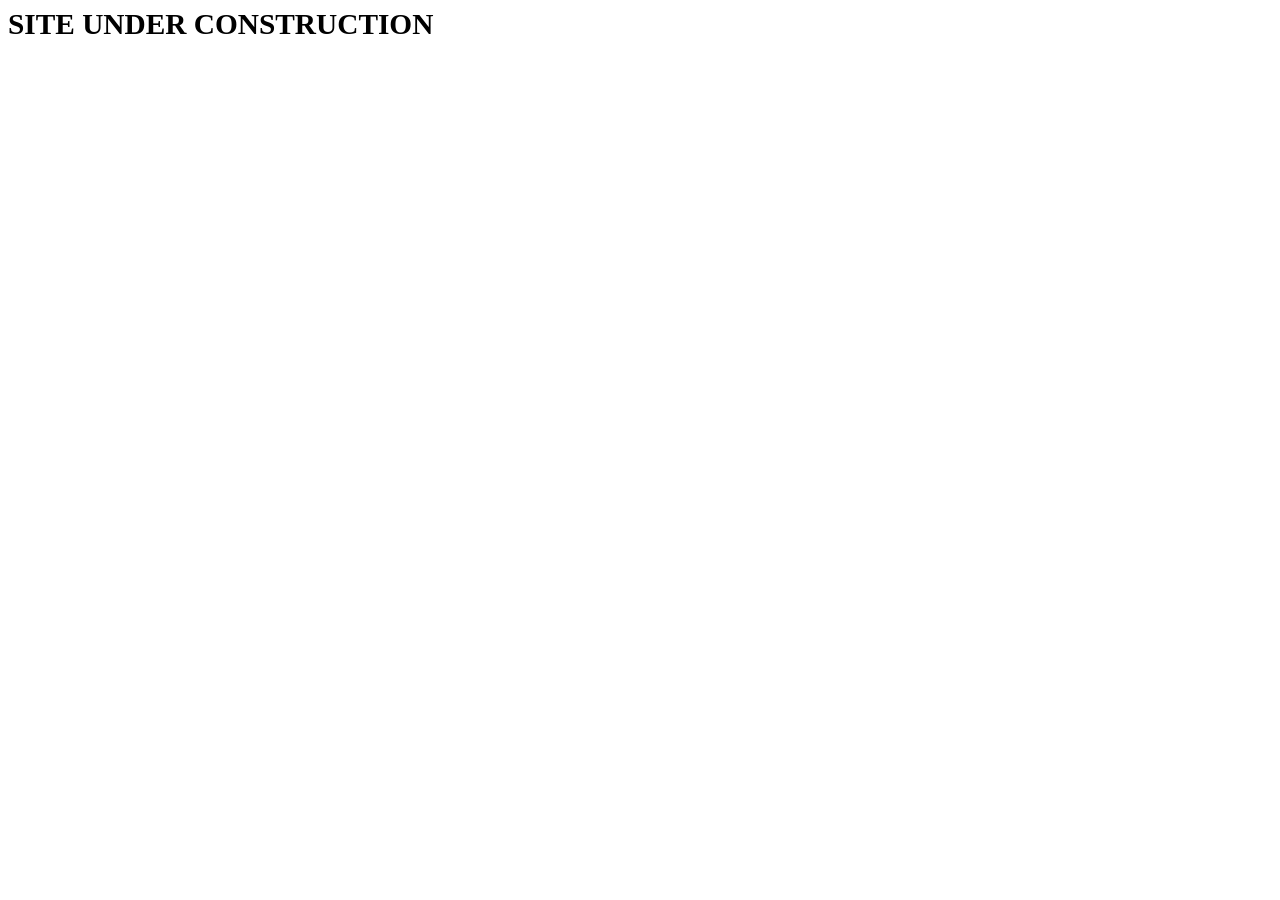
<file: index.html>
<!DOCTYPE html><html><head><meta http-equiv="Content-Type" content="text/html; charset=UTF-8"><link rel="stylesheet" type="text/css" href="cid:css-07b59d4f-78da-484b-94cd-69dffb295693@mhtml.blink" />
	
	<title></title>
	<meta name="generator" content="LibreOffice 7.5.0.3 (MacOSX)">
	<meta name="created" content="2023-05-01T07:37:22.996339488">
	<meta name="changed" content="2023-05-01T07:38:16.495759316">
	
</head>
<body lang="en-US" link="#000080" vlink="#800000" dir="ltr"><p style="line-height: 100%; margin-bottom: 0cm">
<font color="#000000"><font face="HelveticaNeue-Bold, serif"><font size="3" style="text-align: center; font-size: 22pt"><b>SITE UNDER CONSTRUCTION</b></font></font></font></p>

</body></html>
</file>
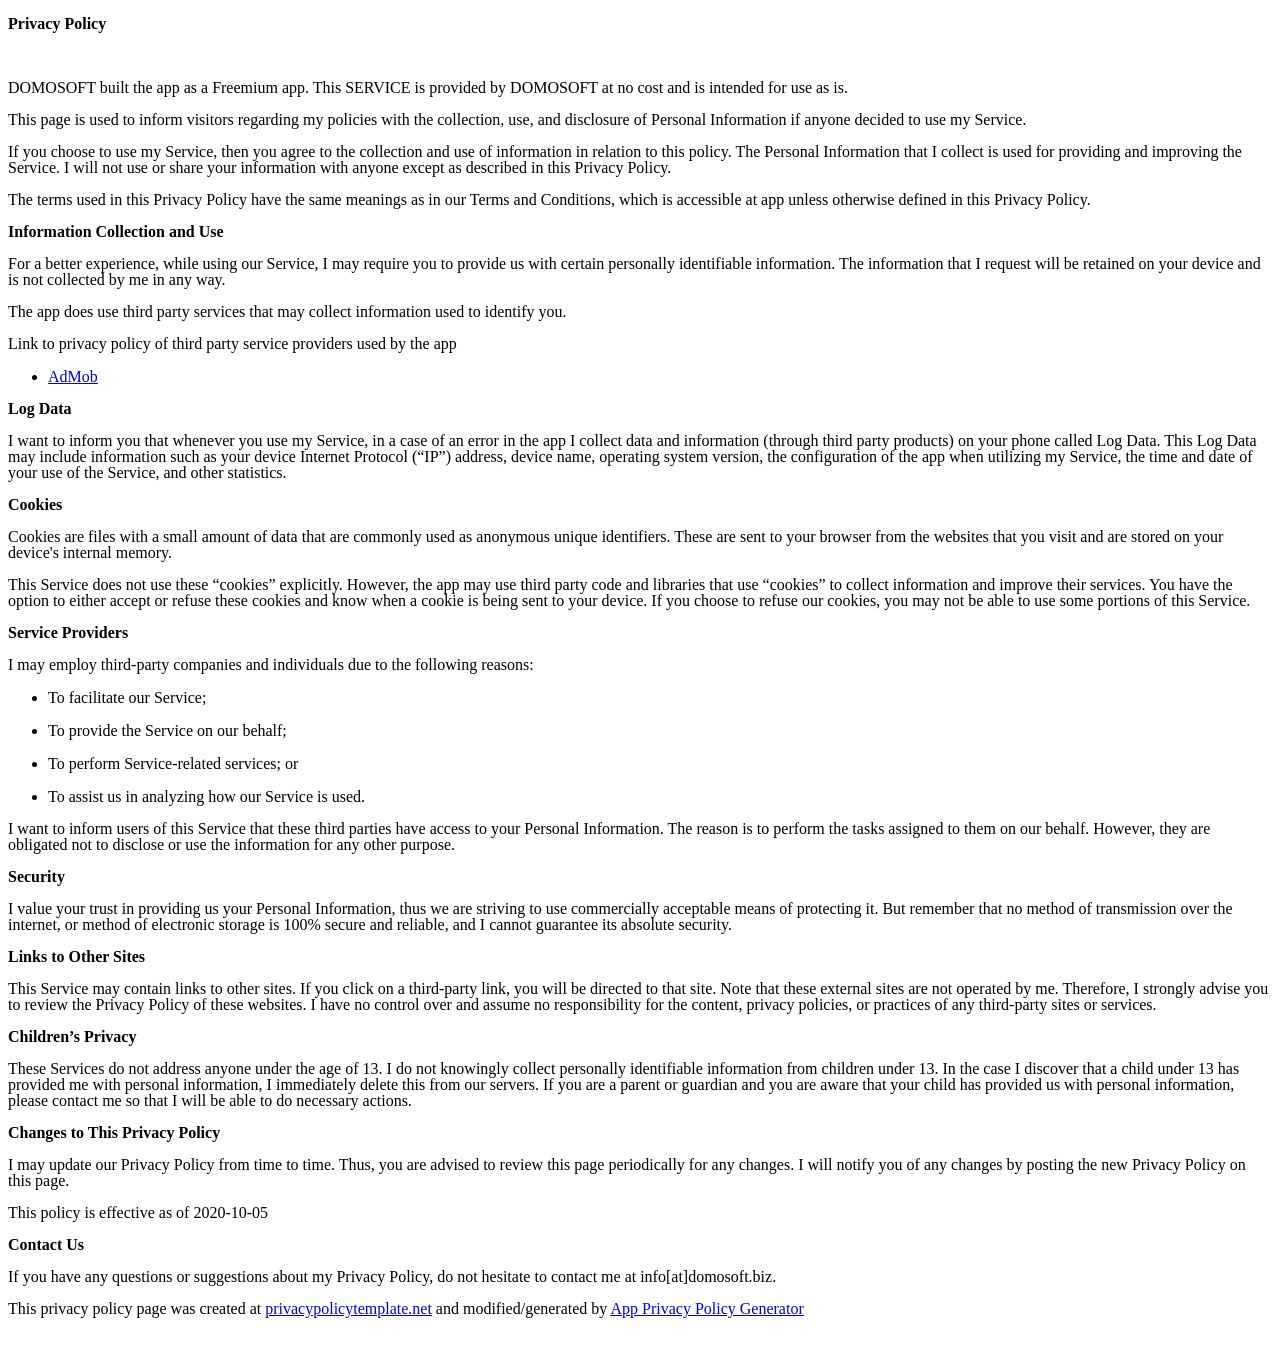
<file: domosoft_privacy.html>
<!DOCTYPE html><html><head><meta http-equiv="Content-Type" content="text/html; charset=UTF-8"><link rel="stylesheet" type="text/css" href="cid:css-07b59d4f-78da-484b-94cd-69dffb295693@mhtml.blink" />
	
	<title></title>
	<meta name="generator" content="LibreOffice 7.5.0.3 (MacOSX)">
	<meta name="created" content="2023-05-01T07:37:22.996339488">
	<meta name="changed" content="2023-05-01T07:38:16.495759316">
	
</head>
<body lang="en-US" link="#000080" vlink="#800000" dir="ltr"><p style="line-height: 100%; margin-bottom: 0cm">
<font color="#000000"><font face="HelveticaNeue-Bold, serif"><font size="3" style="font-size: 12pt"><span style="letter-spacing: normal"><b>Privacy
Policy</b></span></font></font></font></p>
<p style="line-height: 100%; margin-bottom: 0cm"><br>

</p>
<p style="line-height: 100%; margin-bottom: 0.42cm"><font color="#000000"><font face="HelveticaNeue, serif"><font size="3" style="font-size: 12pt"><span style="letter-spacing: normal"><span style="font-weight: normal">DOMOSOFT
built the app as a Freemium app. This SERVICE is provided by
DOMOSOFT at no cost and is intended for use as is.</span></span></font></font></font></p>
<p style="line-height: 100%; margin-bottom: 0.42cm"><font color="#000000"><font face="HelveticaNeue, serif"><font size="3" style="font-size: 12pt"><span style="letter-spacing: normal"><span style="font-weight: normal">This
page is used to inform visitors regarding my policies with the
collection, use, and disclosure of Personal Information if anyone
decided to use my Service.</span></span></font></font></font></p>
<p style="line-height: 100%; margin-bottom: 0.42cm"><font color="#000000"><font face="HelveticaNeue, serif"><font size="3" style="font-size: 12pt"><span style="letter-spacing: normal"><span style="font-weight: normal">If
you choose to use my Service, then you agree to the collection and
use of information in relation to this policy. The Personal
Information that I collect is used for providing and improving the
Service. I will not use or share your information with anyone except
as described in this Privacy Policy.</span></span></font></font></font></p>
<p style="line-height: 100%; margin-bottom: 0.42cm"><font color="#000000"><font face="HelveticaNeue, serif"><font size="3" style="font-size: 12pt"><span style="letter-spacing: normal"><span style="font-weight: normal">The
terms used in this Privacy Policy have the same meanings as in our
Terms and Conditions, which is accessible at app unless otherwise
defined in this Privacy Policy.</span></span></font></font></font></p>
<p style="line-height: 100%; margin-bottom: 0.42cm"><font color="#000000"><font face="HelveticaNeue-Bold, serif"><font size="3" style="font-size: 12pt"><span style="letter-spacing: normal"><b>Information
Collection and Use</b></span></font></font></font></p>
<p style="line-height: 100%; margin-bottom: 0.42cm"><font color="#000000"><font face="HelveticaNeue, serif"><font size="3" style="font-size: 12pt"><span style="letter-spacing: normal"><span style="font-weight: normal">For
a better experience, while using our Service, I may require you to
provide us with certain personally identifiable information. The
information that I request will be retained on your device and is not
collected by me in any way.</span></span></font></font></font></p>
<p style="line-height: 100%; margin-bottom: 0.42cm"><font color="#000000"><font face="HelveticaNeue, serif"><font size="3" style="font-size: 12pt"><span style="letter-spacing: normal"><span style="font-weight: normal">The
app does use third party services that may collect information used
to identify you.</span></span></font></font></font></p>
<p style="line-height: 100%; margin-bottom: 0.42cm"><font color="#000000"><font face="HelveticaNeue, serif"><font size="3" style="font-size: 12pt"><span style="letter-spacing: normal"><span style="font-weight: normal">Link
to privacy policy of third party service providers used by the app</span></span></font></font></font></p>
<ul>
	<li><p style="line-height: 100%; margin-bottom: 0cm"><a href="https://support.google.com/admob/answer/6128543?hl=en"><font color="#0000e9"><font face="HelveticaNeue, serif"><font size="3" style="font-size: 12pt"><span style="letter-spacing: normal"><u><span style="font-weight: normal">AdMob</span></u></span></font></font></font></a></p>
</li></ul>
<p style="line-height: 100%; margin-bottom: 0.42cm"><font color="#000000"><font face="HelveticaNeue-Bold, serif"><font size="3" style="font-size: 12pt"><span style="letter-spacing: normal"><b>Log
Data</b></span></font></font></font></p>
<p style="line-height: 100%; margin-bottom: 0.42cm"><font color="#000000"><font face="HelveticaNeue, serif"><font size="3" style="font-size: 12pt"><span style="letter-spacing: normal"><span style="font-weight: normal">I
want to inform you that whenever you use my Service, in a case of an
error in the app I collect data and information (through third party
products) on your phone called Log Data. This Log Data may include
information such as your device Internet Protocol (“IP”) address,
device name, operating system version, the configuration of the app
when utilizing my Service, the time and date of your use of the
Service, and other statistics.</span></span></font></font></font></p>
<p style="line-height: 100%; margin-bottom: 0.42cm"><font color="#000000"><font face="HelveticaNeue-Bold, serif"><font size="3" style="font-size: 12pt"><span style="letter-spacing: normal"><b>Cookies</b></span></font></font></font></p>
<p style="line-height: 100%; margin-bottom: 0.42cm"><font color="#000000"><font face="HelveticaNeue, serif"><font size="3" style="font-size: 12pt"><span style="letter-spacing: normal"><span style="font-weight: normal">Cookies
are files with a small amount of data that are commonly used as
anonymous unique identifiers. These are sent to your browser from the
websites that you visit and are stored on your device's internal
memory.</span></span></font></font></font></p>
<p style="line-height: 100%; margin-bottom: 0.42cm"><font color="#000000"><font face="HelveticaNeue, serif"><font size="3" style="font-size: 12pt"><span style="letter-spacing: normal"><span style="font-weight: normal">This
Service does not use these “cookies” explicitly. However, the app
may use third party code and libraries that use “cookies” to
collect information and improve their services. You have the option
to either accept or refuse these cookies and know when a cookie is
being sent to your device. If you choose to refuse our cookies, you
may not be able to use some portions of this Service.</span></span></font></font></font></p>
<p style="line-height: 100%; margin-bottom: 0.42cm"><font color="#000000"><font face="HelveticaNeue-Bold, serif"><font size="3" style="font-size: 12pt"><span style="letter-spacing: normal"><b>Service
Providers</b></span></font></font></font></p>
<p style="line-height: 100%; margin-bottom: 0.42cm"><font color="#000000"><font face="HelveticaNeue, serif"><font size="3" style="font-size: 12pt"><span style="letter-spacing: normal"><span style="font-weight: normal">I
may employ third-party companies and individuals due to the following
reasons:</span></span></font></font></font></p>
<ul>
	<li><p style="line-height: 100%; margin-bottom: 0cm"><font color="#000000"><font face="HelveticaNeue, serif"><font size="3" style="font-size: 12pt"><span style="letter-spacing: normal"><span style="font-weight: normal">To
	facilitate our Service;</span></span></font></font></font></p>
	</li><li><p style="line-height: 100%; margin-bottom: 0cm"><font color="#000000"><font face="HelveticaNeue, serif"><font size="3" style="font-size: 12pt"><span style="letter-spacing: normal"><span style="font-weight: normal">To
	provide the Service on our behalf;</span></span></font></font></font></p>
	</li><li><p style="line-height: 100%; margin-bottom: 0cm"><font color="#000000"><font face="HelveticaNeue, serif"><font size="3" style="font-size: 12pt"><span style="letter-spacing: normal"><span style="font-weight: normal">To
	perform Service-related services; or</span></span></font></font></font></p>
	</li><li><p style="line-height: 100%; margin-bottom: 0cm"><font color="#000000"><font face="HelveticaNeue, serif"><font size="3" style="font-size: 12pt"><span style="letter-spacing: normal"><span style="font-weight: normal">To
	assist us in analyzing how our Service is used.</span></span></font></font></font></p>
</li></ul>
<p style="line-height: 100%; margin-bottom: 0.42cm"><font color="#000000"><font face="HelveticaNeue, serif"><font size="3" style="font-size: 12pt"><span style="letter-spacing: normal"><span style="font-weight: normal">I
want to inform users of this Service that these third parties have
access to your Personal Information. The reason is to perform the
tasks assigned to them on our behalf. However, they are obligated not
to disclose or use the information for any other purpose.</span></span></font></font></font></p>
<p style="line-height: 100%; margin-bottom: 0.42cm"><font color="#000000"><font face="HelveticaNeue-Bold, serif"><font size="3" style="font-size: 12pt"><span style="letter-spacing: normal"><b>Security</b></span></font></font></font></p>
<p style="line-height: 100%; margin-bottom: 0.42cm"><font color="#000000"><font face="HelveticaNeue, serif"><font size="3" style="font-size: 12pt"><span style="letter-spacing: normal"><span style="font-weight: normal">I
value your trust in providing us your Personal Information, thus we
are striving to use commercially acceptable means of protecting it.
But remember that no method of transmission over the internet, or
method of electronic storage is 100% secure and reliable, and I
cannot guarantee its absolute security.</span></span></font></font></font></p>
<p style="line-height: 100%; margin-bottom: 0.42cm"><font color="#000000"><font face="HelveticaNeue-Bold, serif"><font size="3" style="font-size: 12pt"><span style="letter-spacing: normal"><b>Links
to Other Sites</b></span></font></font></font></p>
<p style="line-height: 100%; margin-bottom: 0.42cm"><font color="#000000"><font face="HelveticaNeue, serif"><font size="3" style="font-size: 12pt"><span style="letter-spacing: normal"><span style="font-weight: normal">This
Service may contain links to other sites. If you click on a
third-party link, you will be directed to that site. Note that these
external sites are not operated by me. Therefore, I strongly advise
you to review the Privacy Policy of these websites. I have no control
over and assume no responsibility for the content, privacy policies,
or practices of any third-party sites or services.</span></span></font></font></font></p>
<p style="line-height: 100%; margin-bottom: 0.42cm"><font color="#000000"><font face="HelveticaNeue-Bold, serif"><font size="3" style="font-size: 12pt"><span style="letter-spacing: normal"><b>Children’s
Privacy</b></span></font></font></font></p>
<p style="line-height: 100%; margin-bottom: 0.42cm"><font color="#000000"><font face="HelveticaNeue, serif"><font size="3" style="font-size: 12pt"><span style="letter-spacing: normal"><span style="font-weight: normal">These
Services do not address anyone under the age of 13. I do not
knowingly collect personally identifiable information from children
under 13. In the case I discover that a child under 13 has provided
me with personal information, I immediately delete this from our
servers. If you are a parent or guardian and you are aware that your
child has provided us with personal information, please contact me so
that I will be able to do necessary actions.</span></span></font></font></font></p>
<p style="line-height: 100%; margin-bottom: 0.42cm"><font color="#000000"><font face="HelveticaNeue-Bold, serif"><font size="3" style="font-size: 12pt"><span style="letter-spacing: normal"><b>Changes
to This Privacy Policy</b></span></font></font></font></p>
<p style="line-height: 100%; margin-bottom: 0.42cm"><font color="#000000"><font face="HelveticaNeue, serif"><font size="3" style="font-size: 12pt"><span style="letter-spacing: normal"><span style="font-weight: normal">I
may update our Privacy Policy from time to time. Thus, you are
advised to review this page periodically for any changes. I will
notify you of any changes by posting the new Privacy Policy on this
page.</span></span></font></font></font></p>
<p style="line-height: 100%; margin-bottom: 0.42cm"><font color="#000000"><font face="HelveticaNeue, serif"><font size="3" style="font-size: 12pt"><span style="letter-spacing: normal"><span style="font-weight: normal">This
policy is effective as of 2020-10-05</span></span></font></font></font></p>
<p style="line-height: 100%; margin-bottom: 0.42cm"><font color="#000000"><font face="HelveticaNeue-Bold, serif"><font size="3" style="font-size: 12pt"><span style="letter-spacing: normal"><b>Contact
Us</b></span></font></font></font></p>
<p style="line-height: 100%; margin-bottom: 0.42cm"><font color="#000000"><font face="HelveticaNeue, serif"><font size="3" style="font-size: 12pt"><span style="letter-spacing: normal"><span style="font-weight: normal">If
you have any questions or suggestions about my Privacy Policy, do not
hesitate to contact me at info[at]domosoft.biz.</span></span></font></font></font></p>
<p style="line-height: 100%; margin-bottom: 0.42cm"><font color="#000000"><font face="HelveticaNeue, serif"><font size="3" style="font-size: 12pt"><span style="letter-spacing: normal"><span style="font-weight: normal">This
privacy policy page was created at </span></span></font></font></font><a href="https://privacypolicytemplate.net/"><font color="#0000e9"><font face="HelveticaNeue, serif"><font size="3" style="font-size: 12pt"><span style="letter-spacing: normal"><u><span style="font-weight: normal">privacypolicytemplate.net</span></u></span></font></font></font></a><font color="#000000"><font face="HelveticaNeue, serif"><font size="3" style="font-size: 12pt"><span style="letter-spacing: normal"><span style="font-weight: normal">
and modified/generated by </span></span></font></font></font><a href="https://app-privacy-policy-generator.firebaseapp.com/"><font color="#0000e9"><font face="HelveticaNeue, serif"><font size="3" style="font-size: 12pt"><span style="letter-spacing: normal"><u><span style="font-weight: normal">App
Privacy Policy Generator</span></u></span></font></font></font></a></p>
<p style="line-height: 100%; margin-bottom: 0cm"><br>

</p>

</body></html>
</file>
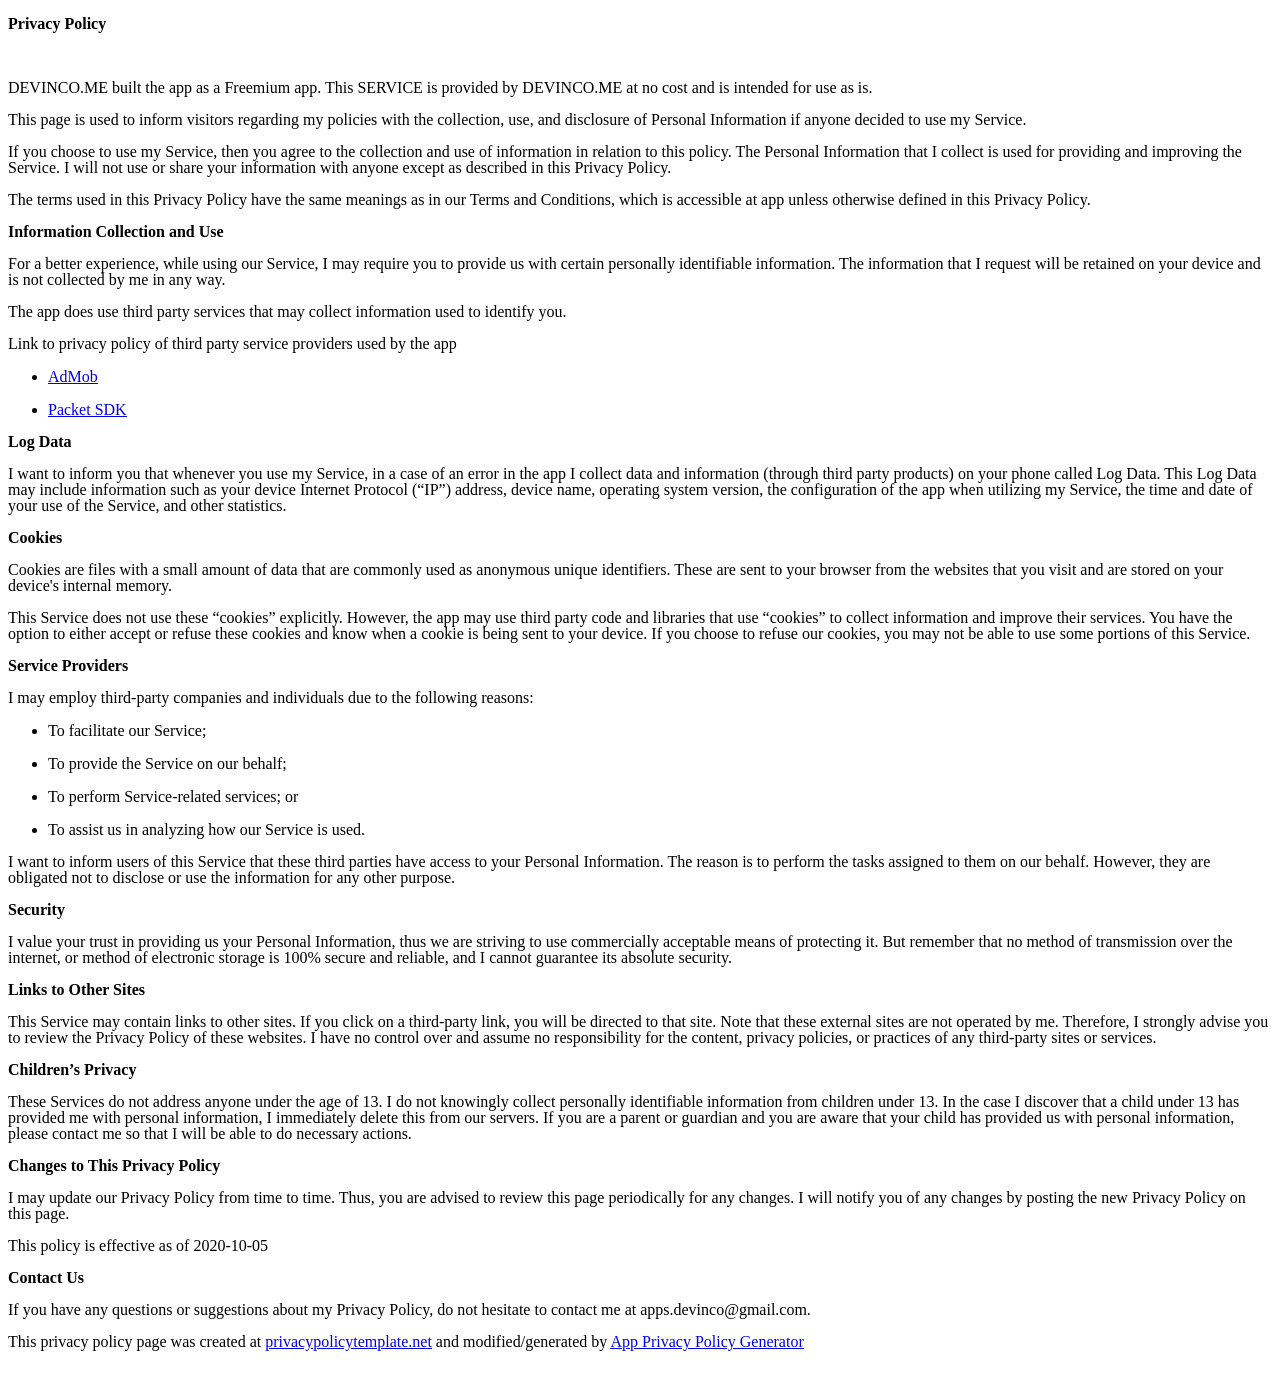
<file: privacy.html>
<!DOCTYPE html><html><head><meta http-equiv="Content-Type" content="text/html; charset=UTF-8"><link rel="stylesheet" type="text/css" href="cid:css-07b59d4f-78da-484b-94cd-69dffb295693@mhtml.blink" />
	
	<title></title>
	<meta name="generator" content="LibreOffice 7.5.0.3 (MacOSX)">
	<meta name="created" content="2023-05-01T07:37:22.996339488">
	<meta name="changed" content="2023-05-01T07:38:16.495759316">
	
</head>
<body lang="en-US" link="#000080" vlink="#800000" dir="ltr"><p style="line-height: 100%; margin-bottom: 0cm">
<font color="#000000"><font face="HelveticaNeue-Bold, serif"><font size="3" style="font-size: 12pt"><span style="letter-spacing: normal"><b>Privacy
Policy</b></span></font></font></font></p>
<p style="line-height: 100%; margin-bottom: 0cm"><br>

</p>
<p style="line-height: 100%; margin-bottom: 0.42cm"><font color="#000000"><font face="HelveticaNeue, serif"><font size="3" style="font-size: 12pt"><span style="letter-spacing: normal"><span style="font-weight: normal">DEVINCO.ME
built the app as a Freemium app. This SERVICE is provided by
DEVINCO.ME at no cost and is intended for use as is.</span></span></font></font></font></p>
<p style="line-height: 100%; margin-bottom: 0.42cm"><font color="#000000"><font face="HelveticaNeue, serif"><font size="3" style="font-size: 12pt"><span style="letter-spacing: normal"><span style="font-weight: normal">This
page is used to inform visitors regarding my policies with the
collection, use, and disclosure of Personal Information if anyone
decided to use my Service.</span></span></font></font></font></p>
<p style="line-height: 100%; margin-bottom: 0.42cm"><font color="#000000"><font face="HelveticaNeue, serif"><font size="3" style="font-size: 12pt"><span style="letter-spacing: normal"><span style="font-weight: normal">If
you choose to use my Service, then you agree to the collection and
use of information in relation to this policy. The Personal
Information that I collect is used for providing and improving the
Service. I will not use or share your information with anyone except
as described in this Privacy Policy.</span></span></font></font></font></p>
<p style="line-height: 100%; margin-bottom: 0.42cm"><font color="#000000"><font face="HelveticaNeue, serif"><font size="3" style="font-size: 12pt"><span style="letter-spacing: normal"><span style="font-weight: normal">The
terms used in this Privacy Policy have the same meanings as in our
Terms and Conditions, which is accessible at app unless otherwise
defined in this Privacy Policy.</span></span></font></font></font></p>
<p style="line-height: 100%; margin-bottom: 0.42cm"><font color="#000000"><font face="HelveticaNeue-Bold, serif"><font size="3" style="font-size: 12pt"><span style="letter-spacing: normal"><b>Information
Collection and Use</b></span></font></font></font></p>
<p style="line-height: 100%; margin-bottom: 0.42cm"><font color="#000000"><font face="HelveticaNeue, serif"><font size="3" style="font-size: 12pt"><span style="letter-spacing: normal"><span style="font-weight: normal">For
a better experience, while using our Service, I may require you to
provide us with certain personally identifiable information. The
information that I request will be retained on your device and is not
collected by me in any way.</span></span></font></font></font></p>
<p style="line-height: 100%; margin-bottom: 0.42cm"><font color="#000000"><font face="HelveticaNeue, serif"><font size="3" style="font-size: 12pt"><span style="letter-spacing: normal"><span style="font-weight: normal">The
app does use third party services that may collect information used
to identify you.</span></span></font></font></font></p>
<p style="line-height: 100%; margin-bottom: 0.42cm"><font color="#000000"><font face="HelveticaNeue, serif"><font size="3" style="font-size: 12pt"><span style="letter-spacing: normal"><span style="font-weight: normal">Link
to privacy policy of third party service providers used by the app</span></span></font></font></font></p>
<ul>
	<li><p style="line-height: 100%; margin-bottom: 0cm"><a href="https://support.google.com/admob/answer/6128543?hl=en"><font color="#0000e9"><font face="HelveticaNeue, serif"><font size="3" style="font-size: 12pt"><span style="letter-spacing: normal"><u><span style="font-weight: normal">AdMob</span></u></span></font></font></font></a></p>
</li>
	<li><p style="line-height: 100%; margin-bottom: 0cm"><a href="https://www.packetsdk.com/protocol.html"><font color="#0000e9"><font face="HelveticaNeue, serif"><font size="3" style="font-size: 12pt"><span style="letter-spacing: normal"><u><span style="font-weight: normal">Packet SDK</span></u></span></font></font></font></a></p>
	</li>
</ul>
<p style="line-height: 100%; margin-bottom: 0.42cm"><font color="#000000"><font face="HelveticaNeue-Bold, serif"><font size="3" style="font-size: 12pt"><span style="letter-spacing: normal"><b>Log
Data</b></span></font></font></font></p>
<p style="line-height: 100%; margin-bottom: 0.42cm"><font color="#000000"><font face="HelveticaNeue, serif"><font size="3" style="font-size: 12pt"><span style="letter-spacing: normal"><span style="font-weight: normal">I
want to inform you that whenever you use my Service, in a case of an
error in the app I collect data and information (through third party
products) on your phone called Log Data. This Log Data may include
information such as your device Internet Protocol (“IP”) address,
device name, operating system version, the configuration of the app
when utilizing my Service, the time and date of your use of the
Service, and other statistics.</span></span></font></font></font></p>
<p style="line-height: 100%; margin-bottom: 0.42cm"><font color="#000000"><font face="HelveticaNeue-Bold, serif"><font size="3" style="font-size: 12pt"><span style="letter-spacing: normal"><b>Cookies</b></span></font></font></font></p>
<p style="line-height: 100%; margin-bottom: 0.42cm"><font color="#000000"><font face="HelveticaNeue, serif"><font size="3" style="font-size: 12pt"><span style="letter-spacing: normal"><span style="font-weight: normal">Cookies
are files with a small amount of data that are commonly used as
anonymous unique identifiers. These are sent to your browser from the
websites that you visit and are stored on your device's internal
memory.</span></span></font></font></font></p>
<p style="line-height: 100%; margin-bottom: 0.42cm"><font color="#000000"><font face="HelveticaNeue, serif"><font size="3" style="font-size: 12pt"><span style="letter-spacing: normal"><span style="font-weight: normal">This
Service does not use these “cookies” explicitly. However, the app
may use third party code and libraries that use “cookies” to
collect information and improve their services. You have the option
to either accept or refuse these cookies and know when a cookie is
being sent to your device. If you choose to refuse our cookies, you
may not be able to use some portions of this Service.</span></span></font></font></font></p>
<p style="line-height: 100%; margin-bottom: 0.42cm"><font color="#000000"><font face="HelveticaNeue-Bold, serif"><font size="3" style="font-size: 12pt"><span style="letter-spacing: normal"><b>Service
Providers</b></span></font></font></font></p>
<p style="line-height: 100%; margin-bottom: 0.42cm"><font color="#000000"><font face="HelveticaNeue, serif"><font size="3" style="font-size: 12pt"><span style="letter-spacing: normal"><span style="font-weight: normal">I
may employ third-party companies and individuals due to the following
reasons:</span></span></font></font></font></p>
<ul>
	<li><p style="line-height: 100%; margin-bottom: 0cm"><font color="#000000"><font face="HelveticaNeue, serif"><font size="3" style="font-size: 12pt"><span style="letter-spacing: normal"><span style="font-weight: normal">To
	facilitate our Service;</span></span></font></font></font></p>
	</li><li><p style="line-height: 100%; margin-bottom: 0cm"><font color="#000000"><font face="HelveticaNeue, serif"><font size="3" style="font-size: 12pt"><span style="letter-spacing: normal"><span style="font-weight: normal">To
	provide the Service on our behalf;</span></span></font></font></font></p>
	</li><li><p style="line-height: 100%; margin-bottom: 0cm"><font color="#000000"><font face="HelveticaNeue, serif"><font size="3" style="font-size: 12pt"><span style="letter-spacing: normal"><span style="font-weight: normal">To
	perform Service-related services; or</span></span></font></font></font></p>
	</li><li><p style="line-height: 100%; margin-bottom: 0cm"><font color="#000000"><font face="HelveticaNeue, serif"><font size="3" style="font-size: 12pt"><span style="letter-spacing: normal"><span style="font-weight: normal">To
	assist us in analyzing how our Service is used.</span></span></font></font></font></p>
</li></ul>
<p style="line-height: 100%; margin-bottom: 0.42cm"><font color="#000000"><font face="HelveticaNeue, serif"><font size="3" style="font-size: 12pt"><span style="letter-spacing: normal"><span style="font-weight: normal">I
want to inform users of this Service that these third parties have
access to your Personal Information. The reason is to perform the
tasks assigned to them on our behalf. However, they are obligated not
to disclose or use the information for any other purpose.</span></span></font></font></font></p>
<p style="line-height: 100%; margin-bottom: 0.42cm"><font color="#000000"><font face="HelveticaNeue-Bold, serif"><font size="3" style="font-size: 12pt"><span style="letter-spacing: normal"><b>Security</b></span></font></font></font></p>
<p style="line-height: 100%; margin-bottom: 0.42cm"><font color="#000000"><font face="HelveticaNeue, serif"><font size="3" style="font-size: 12pt"><span style="letter-spacing: normal"><span style="font-weight: normal">I
value your trust in providing us your Personal Information, thus we
are striving to use commercially acceptable means of protecting it.
But remember that no method of transmission over the internet, or
method of electronic storage is 100% secure and reliable, and I
cannot guarantee its absolute security.</span></span></font></font></font></p>
<p style="line-height: 100%; margin-bottom: 0.42cm"><font color="#000000"><font face="HelveticaNeue-Bold, serif"><font size="3" style="font-size: 12pt"><span style="letter-spacing: normal"><b>Links
to Other Sites</b></span></font></font></font></p>
<p style="line-height: 100%; margin-bottom: 0.42cm"><font color="#000000"><font face="HelveticaNeue, serif"><font size="3" style="font-size: 12pt"><span style="letter-spacing: normal"><span style="font-weight: normal">This
Service may contain links to other sites. If you click on a
third-party link, you will be directed to that site. Note that these
external sites are not operated by me. Therefore, I strongly advise
you to review the Privacy Policy of these websites. I have no control
over and assume no responsibility for the content, privacy policies,
or practices of any third-party sites or services.</span></span></font></font></font></p>
<p style="line-height: 100%; margin-bottom: 0.42cm"><font color="#000000"><font face="HelveticaNeue-Bold, serif"><font size="3" style="font-size: 12pt"><span style="letter-spacing: normal"><b>Children’s
Privacy</b></span></font></font></font></p>
<p style="line-height: 100%; margin-bottom: 0.42cm"><font color="#000000"><font face="HelveticaNeue, serif"><font size="3" style="font-size: 12pt"><span style="letter-spacing: normal"><span style="font-weight: normal">These
Services do not address anyone under the age of 13. I do not
knowingly collect personally identifiable information from children
under 13. In the case I discover that a child under 13 has provided
me with personal information, I immediately delete this from our
servers. If you are a parent or guardian and you are aware that your
child has provided us with personal information, please contact me so
that I will be able to do necessary actions.</span></span></font></font></font></p>
<p style="line-height: 100%; margin-bottom: 0.42cm"><font color="#000000"><font face="HelveticaNeue-Bold, serif"><font size="3" style="font-size: 12pt"><span style="letter-spacing: normal"><b>Changes
to This Privacy Policy</b></span></font></font></font></p>
<p style="line-height: 100%; margin-bottom: 0.42cm"><font color="#000000"><font face="HelveticaNeue, serif"><font size="3" style="font-size: 12pt"><span style="letter-spacing: normal"><span style="font-weight: normal">I
may update our Privacy Policy from time to time. Thus, you are
advised to review this page periodically for any changes. I will
notify you of any changes by posting the new Privacy Policy on this
page.</span></span></font></font></font></p>
<p style="line-height: 100%; margin-bottom: 0.42cm"><font color="#000000"><font face="HelveticaNeue, serif"><font size="3" style="font-size: 12pt"><span style="letter-spacing: normal"><span style="font-weight: normal">This
policy is effective as of 2020-10-05</span></span></font></font></font></p>
<p style="line-height: 100%; margin-bottom: 0.42cm"><font color="#000000"><font face="HelveticaNeue-Bold, serif"><font size="3" style="font-size: 12pt"><span style="letter-spacing: normal"><b>Contact
Us</b></span></font></font></font></p>
<p style="line-height: 100%; margin-bottom: 0.42cm"><font color="#000000"><font face="HelveticaNeue, serif"><font size="3" style="font-size: 12pt"><span style="letter-spacing: normal"><span style="font-weight: normal">If
you have any questions or suggestions about my Privacy Policy, do not
hesitate to contact me at apps.devinco@gmail.com.</span></span></font></font></font></p>
<p style="line-height: 100%; margin-bottom: 0.42cm"><font color="#000000"><font face="HelveticaNeue, serif"><font size="3" style="font-size: 12pt"><span style="letter-spacing: normal"><span style="font-weight: normal">This
privacy policy page was created at </span></span></font></font></font><a href="https://privacypolicytemplate.net/"><font color="#0000e9"><font face="HelveticaNeue, serif"><font size="3" style="font-size: 12pt"><span style="letter-spacing: normal"><u><span style="font-weight: normal">privacypolicytemplate.net</span></u></span></font></font></font></a><font color="#000000"><font face="HelveticaNeue, serif"><font size="3" style="font-size: 12pt"><span style="letter-spacing: normal"><span style="font-weight: normal">
and modified/generated by </span></span></font></font></font><a href="https://app-privacy-policy-generator.firebaseapp.com/"><font color="#0000e9"><font face="HelveticaNeue, serif"><font size="3" style="font-size: 12pt"><span style="letter-spacing: normal"><u><span style="font-weight: normal">App
Privacy Policy Generator</span></u></span></font></font></font></a></p>
<p style="line-height: 100%; margin-bottom: 0cm"><br>

</p>

</body></html>
</file>
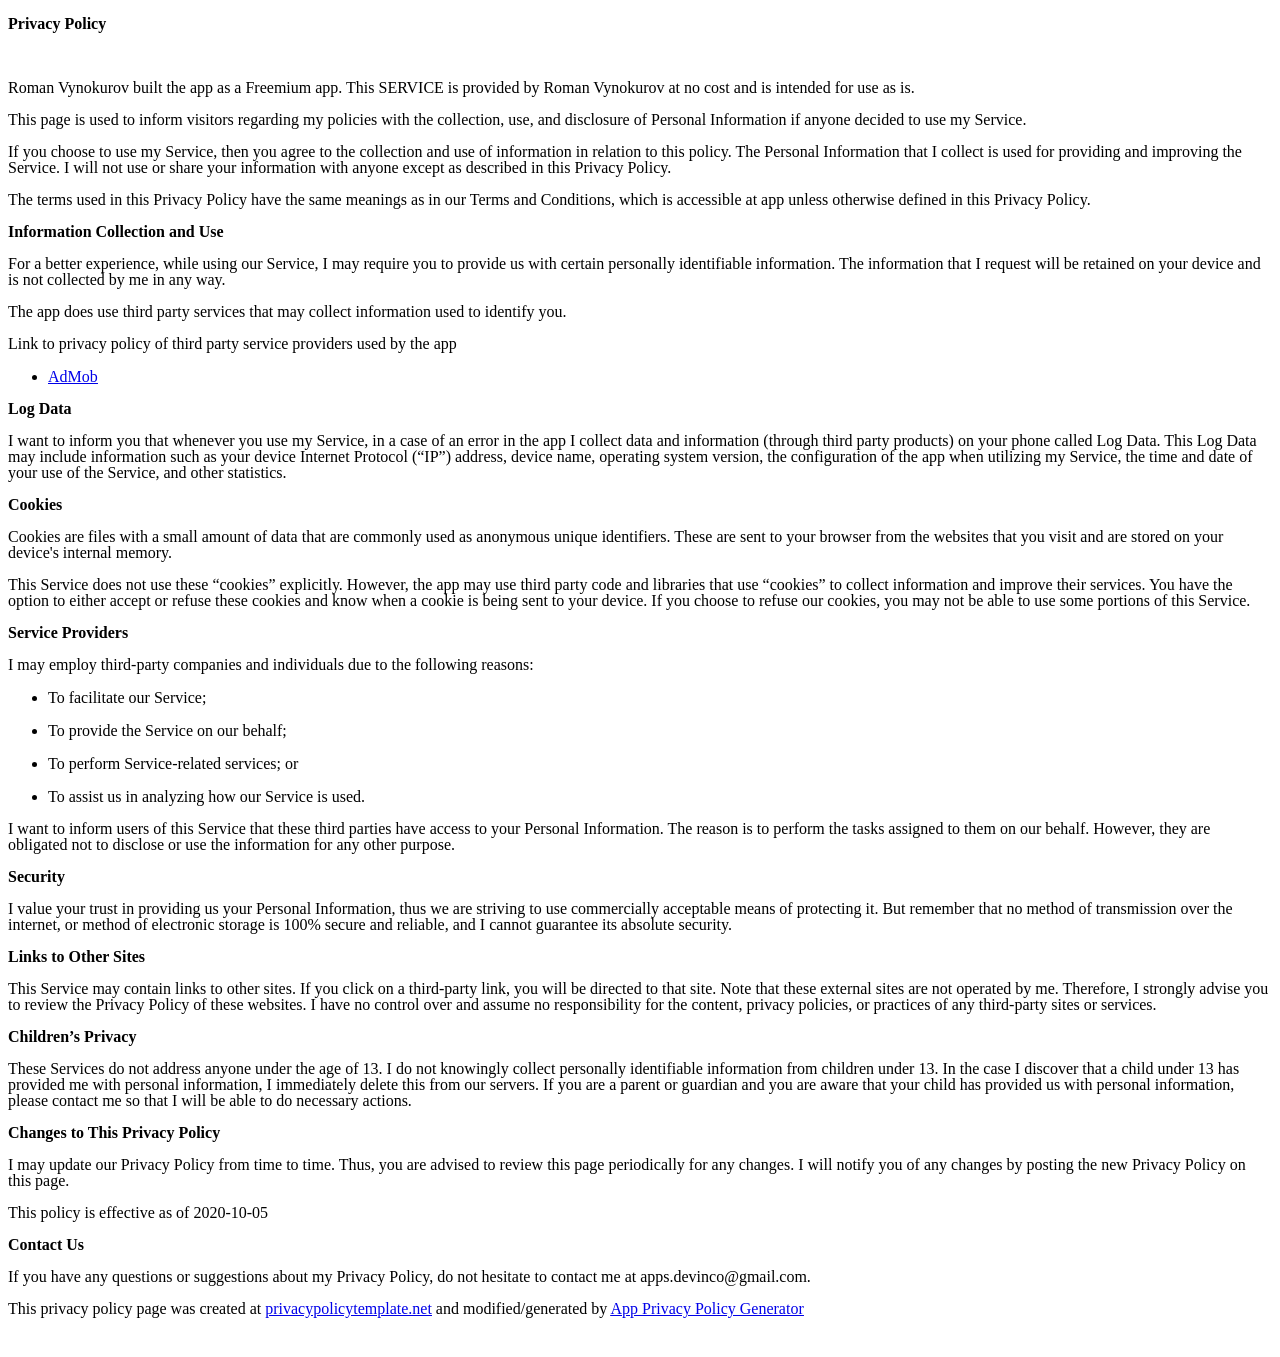
<file: privacy_apple.html>
<!DOCTYPE html><html><head><meta http-equiv="Content-Type" content="text/html; charset=UTF-8"><link rel="stylesheet" type="text/css" href="cid:css-07b59d4f-78da-484b-94cd-69dffb295693@mhtml.blink" />
	
	<title></title>
	<meta name="generator" content="LibreOffice 7.5.0.3 (MacOSX)">
	<meta name="created" content="2023-05-01T07:37:22.996339488">
	<meta name="changed" content="2023-05-01T07:38:16.495759316">
	
</head>
<body lang="en-US" link="#000080" vlink="#800000" dir="ltr"><p style="line-height: 100%; margin-bottom: 0cm">
<font color="#000000"><font face="HelveticaNeue-Bold, serif"><font size="3" style="font-size: 12pt"><span style="letter-spacing: normal"><b>Privacy
Policy</b></span></font></font></font></p>
<p style="line-height: 100%; margin-bottom: 0cm"><br>

</p>
<p style="line-height: 100%; margin-bottom: 0.42cm"><font color="#000000"><font face="HelveticaNeue, serif"><font size="3" style="font-size: 12pt"><span style="letter-spacing: normal"><span style="font-weight: normal">Roman Vynokurov
built the app as a Freemium app. This SERVICE is provided by
Roman Vynokurov at no cost and is intended for use as is.</span></span></font></font></font></p>
<p style="line-height: 100%; margin-bottom: 0.42cm"><font color="#000000"><font face="HelveticaNeue, serif"><font size="3" style="font-size: 12pt"><span style="letter-spacing: normal"><span style="font-weight: normal">This
page is used to inform visitors regarding my policies with the
collection, use, and disclosure of Personal Information if anyone
decided to use my Service.</span></span></font></font></font></p>
<p style="line-height: 100%; margin-bottom: 0.42cm"><font color="#000000"><font face="HelveticaNeue, serif"><font size="3" style="font-size: 12pt"><span style="letter-spacing: normal"><span style="font-weight: normal">If
you choose to use my Service, then you agree to the collection and
use of information in relation to this policy. The Personal
Information that I collect is used for providing and improving the
Service. I will not use or share your information with anyone except
as described in this Privacy Policy.</span></span></font></font></font></p>
<p style="line-height: 100%; margin-bottom: 0.42cm"><font color="#000000"><font face="HelveticaNeue, serif"><font size="3" style="font-size: 12pt"><span style="letter-spacing: normal"><span style="font-weight: normal">The
terms used in this Privacy Policy have the same meanings as in our
Terms and Conditions, which is accessible at app unless otherwise
defined in this Privacy Policy.</span></span></font></font></font></p>
<p style="line-height: 100%; margin-bottom: 0.42cm"><font color="#000000"><font face="HelveticaNeue-Bold, serif"><font size="3" style="font-size: 12pt"><span style="letter-spacing: normal"><b>Information
Collection and Use</b></span></font></font></font></p>
<p style="line-height: 100%; margin-bottom: 0.42cm"><font color="#000000"><font face="HelveticaNeue, serif"><font size="3" style="font-size: 12pt"><span style="letter-spacing: normal"><span style="font-weight: normal">For
a better experience, while using our Service, I may require you to
provide us with certain personally identifiable information. The
information that I request will be retained on your device and is not
collected by me in any way.</span></span></font></font></font></p>
<p style="line-height: 100%; margin-bottom: 0.42cm"><font color="#000000"><font face="HelveticaNeue, serif"><font size="3" style="font-size: 12pt"><span style="letter-spacing: normal"><span style="font-weight: normal">The
app does use third party services that may collect information used
to identify you.</span></span></font></font></font></p>
<p style="line-height: 100%; margin-bottom: 0.42cm"><font color="#000000"><font face="HelveticaNeue, serif"><font size="3" style="font-size: 12pt"><span style="letter-spacing: normal"><span style="font-weight: normal">Link
to privacy policy of third party service providers used by the app</span></span></font></font></font></p>
<ul>
	<li><p style="line-height: 100%; margin-bottom: 0cm"><a href="https://support.google.com/admob/answer/6128543?hl=en"><font color="#0000e9"><font face="HelveticaNeue, serif"><font size="3" style="font-size: 12pt"><span style="letter-spacing: normal"><u><span style="font-weight: normal">AdMob</span></u></span></font></font></font></a></p>
</li>
</ul>
<p style="line-height: 100%; margin-bottom: 0.42cm"><font color="#000000"><font face="HelveticaNeue-Bold, serif"><font size="3" style="font-size: 12pt"><span style="letter-spacing: normal"><b>Log
Data</b></span></font></font></font></p>
<p style="line-height: 100%; margin-bottom: 0.42cm"><font color="#000000"><font face="HelveticaNeue, serif"><font size="3" style="font-size: 12pt"><span style="letter-spacing: normal"><span style="font-weight: normal">I
want to inform you that whenever you use my Service, in a case of an
error in the app I collect data and information (through third party
products) on your phone called Log Data. This Log Data may include
information such as your device Internet Protocol (“IP”) address,
device name, operating system version, the configuration of the app
when utilizing my Service, the time and date of your use of the
Service, and other statistics.</span></span></font></font></font></p>
<p style="line-height: 100%; margin-bottom: 0.42cm"><font color="#000000"><font face="HelveticaNeue-Bold, serif"><font size="3" style="font-size: 12pt"><span style="letter-spacing: normal"><b>Cookies</b></span></font></font></font></p>
<p style="line-height: 100%; margin-bottom: 0.42cm"><font color="#000000"><font face="HelveticaNeue, serif"><font size="3" style="font-size: 12pt"><span style="letter-spacing: normal"><span style="font-weight: normal">Cookies
are files with a small amount of data that are commonly used as
anonymous unique identifiers. These are sent to your browser from the
websites that you visit and are stored on your device's internal
memory.</span></span></font></font></font></p>
<p style="line-height: 100%; margin-bottom: 0.42cm"><font color="#000000"><font face="HelveticaNeue, serif"><font size="3" style="font-size: 12pt"><span style="letter-spacing: normal"><span style="font-weight: normal">This
Service does not use these “cookies” explicitly. However, the app
may use third party code and libraries that use “cookies” to
collect information and improve their services. You have the option
to either accept or refuse these cookies and know when a cookie is
being sent to your device. If you choose to refuse our cookies, you
may not be able to use some portions of this Service.</span></span></font></font></font></p>
<p style="line-height: 100%; margin-bottom: 0.42cm"><font color="#000000"><font face="HelveticaNeue-Bold, serif"><font size="3" style="font-size: 12pt"><span style="letter-spacing: normal"><b>Service
Providers</b></span></font></font></font></p>
<p style="line-height: 100%; margin-bottom: 0.42cm"><font color="#000000"><font face="HelveticaNeue, serif"><font size="3" style="font-size: 12pt"><span style="letter-spacing: normal"><span style="font-weight: normal">I
may employ third-party companies and individuals due to the following
reasons:</span></span></font></font></font></p>
<ul>
	<li><p style="line-height: 100%; margin-bottom: 0cm"><font color="#000000"><font face="HelveticaNeue, serif"><font size="3" style="font-size: 12pt"><span style="letter-spacing: normal"><span style="font-weight: normal">To
	facilitate our Service;</span></span></font></font></font></p>
	</li><li><p style="line-height: 100%; margin-bottom: 0cm"><font color="#000000"><font face="HelveticaNeue, serif"><font size="3" style="font-size: 12pt"><span style="letter-spacing: normal"><span style="font-weight: normal">To
	provide the Service on our behalf;</span></span></font></font></font></p>
	</li><li><p style="line-height: 100%; margin-bottom: 0cm"><font color="#000000"><font face="HelveticaNeue, serif"><font size="3" style="font-size: 12pt"><span style="letter-spacing: normal"><span style="font-weight: normal">To
	perform Service-related services; or</span></span></font></font></font></p>
	</li><li><p style="line-height: 100%; margin-bottom: 0cm"><font color="#000000"><font face="HelveticaNeue, serif"><font size="3" style="font-size: 12pt"><span style="letter-spacing: normal"><span style="font-weight: normal">To
	assist us in analyzing how our Service is used.</span></span></font></font></font></p>
</li></ul>
<p style="line-height: 100%; margin-bottom: 0.42cm"><font color="#000000"><font face="HelveticaNeue, serif"><font size="3" style="font-size: 12pt"><span style="letter-spacing: normal"><span style="font-weight: normal">I
want to inform users of this Service that these third parties have
access to your Personal Information. The reason is to perform the
tasks assigned to them on our behalf. However, they are obligated not
to disclose or use the information for any other purpose.</span></span></font></font></font></p>
<p style="line-height: 100%; margin-bottom: 0.42cm"><font color="#000000"><font face="HelveticaNeue-Bold, serif"><font size="3" style="font-size: 12pt"><span style="letter-spacing: normal"><b>Security</b></span></font></font></font></p>
<p style="line-height: 100%; margin-bottom: 0.42cm"><font color="#000000"><font face="HelveticaNeue, serif"><font size="3" style="font-size: 12pt"><span style="letter-spacing: normal"><span style="font-weight: normal">I
value your trust in providing us your Personal Information, thus we
are striving to use commercially acceptable means of protecting it.
But remember that no method of transmission over the internet, or
method of electronic storage is 100% secure and reliable, and I
cannot guarantee its absolute security.</span></span></font></font></font></p>
<p style="line-height: 100%; margin-bottom: 0.42cm"><font color="#000000"><font face="HelveticaNeue-Bold, serif"><font size="3" style="font-size: 12pt"><span style="letter-spacing: normal"><b>Links
to Other Sites</b></span></font></font></font></p>
<p style="line-height: 100%; margin-bottom: 0.42cm"><font color="#000000"><font face="HelveticaNeue, serif"><font size="3" style="font-size: 12pt"><span style="letter-spacing: normal"><span style="font-weight: normal">This
Service may contain links to other sites. If you click on a
third-party link, you will be directed to that site. Note that these
external sites are not operated by me. Therefore, I strongly advise
you to review the Privacy Policy of these websites. I have no control
over and assume no responsibility for the content, privacy policies,
or practices of any third-party sites or services.</span></span></font></font></font></p>
<p style="line-height: 100%; margin-bottom: 0.42cm"><font color="#000000"><font face="HelveticaNeue-Bold, serif"><font size="3" style="font-size: 12pt"><span style="letter-spacing: normal"><b>Children’s
Privacy</b></span></font></font></font></p>
<p style="line-height: 100%; margin-bottom: 0.42cm"><font color="#000000"><font face="HelveticaNeue, serif"><font size="3" style="font-size: 12pt"><span style="letter-spacing: normal"><span style="font-weight: normal">These
Services do not address anyone under the age of 13. I do not
knowingly collect personally identifiable information from children
under 13. In the case I discover that a child under 13 has provided
me with personal information, I immediately delete this from our
servers. If you are a parent or guardian and you are aware that your
child has provided us with personal information, please contact me so
that I will be able to do necessary actions.</span></span></font></font></font></p>
<p style="line-height: 100%; margin-bottom: 0.42cm"><font color="#000000"><font face="HelveticaNeue-Bold, serif"><font size="3" style="font-size: 12pt"><span style="letter-spacing: normal"><b>Changes
to This Privacy Policy</b></span></font></font></font></p>
<p style="line-height: 100%; margin-bottom: 0.42cm"><font color="#000000"><font face="HelveticaNeue, serif"><font size="3" style="font-size: 12pt"><span style="letter-spacing: normal"><span style="font-weight: normal">I
may update our Privacy Policy from time to time. Thus, you are
advised to review this page periodically for any changes. I will
notify you of any changes by posting the new Privacy Policy on this
page.</span></span></font></font></font></p>
<p style="line-height: 100%; margin-bottom: 0.42cm"><font color="#000000"><font face="HelveticaNeue, serif"><font size="3" style="font-size: 12pt"><span style="letter-spacing: normal"><span style="font-weight: normal">This
policy is effective as of 2020-10-05</span></span></font></font></font></p>
<p style="line-height: 100%; margin-bottom: 0.42cm"><font color="#000000"><font face="HelveticaNeue-Bold, serif"><font size="3" style="font-size: 12pt"><span style="letter-spacing: normal"><b>Contact
Us</b></span></font></font></font></p>
<p style="line-height: 100%; margin-bottom: 0.42cm"><font color="#000000"><font face="HelveticaNeue, serif"><font size="3" style="font-size: 12pt"><span style="letter-spacing: normal"><span style="font-weight: normal">If
you have any questions or suggestions about my Privacy Policy, do not
hesitate to contact me at apps.devinco@gmail.com.</span></span></font></font></font></p>
<p style="line-height: 100%; margin-bottom: 0.42cm"><font color="#000000"><font face="HelveticaNeue, serif"><font size="3" style="font-size: 12pt"><span style="letter-spacing: normal"><span style="font-weight: normal">This
privacy policy page was created at </span></span></font></font></font><a href="https://privacypolicytemplate.net/"><font color="#0000e9"><font face="HelveticaNeue, serif"><font size="3" style="font-size: 12pt"><span style="letter-spacing: normal"><u><span style="font-weight: normal">privacypolicytemplate.net</span></u></span></font></font></font></a><font color="#000000"><font face="HelveticaNeue, serif"><font size="3" style="font-size: 12pt"><span style="letter-spacing: normal"><span style="font-weight: normal">
and modified/generated by </span></span></font></font></font><a href="https://app-privacy-policy-generator.firebaseapp.com/"><font color="#0000e9"><font face="HelveticaNeue, serif"><font size="3" style="font-size: 12pt"><span style="letter-spacing: normal"><u><span style="font-weight: normal">App
Privacy Policy Generator</span></u></span></font></font></font></a></p>
<p style="line-height: 100%; margin-bottom: 0cm"><br>

</p>

</body></html>
</file>
